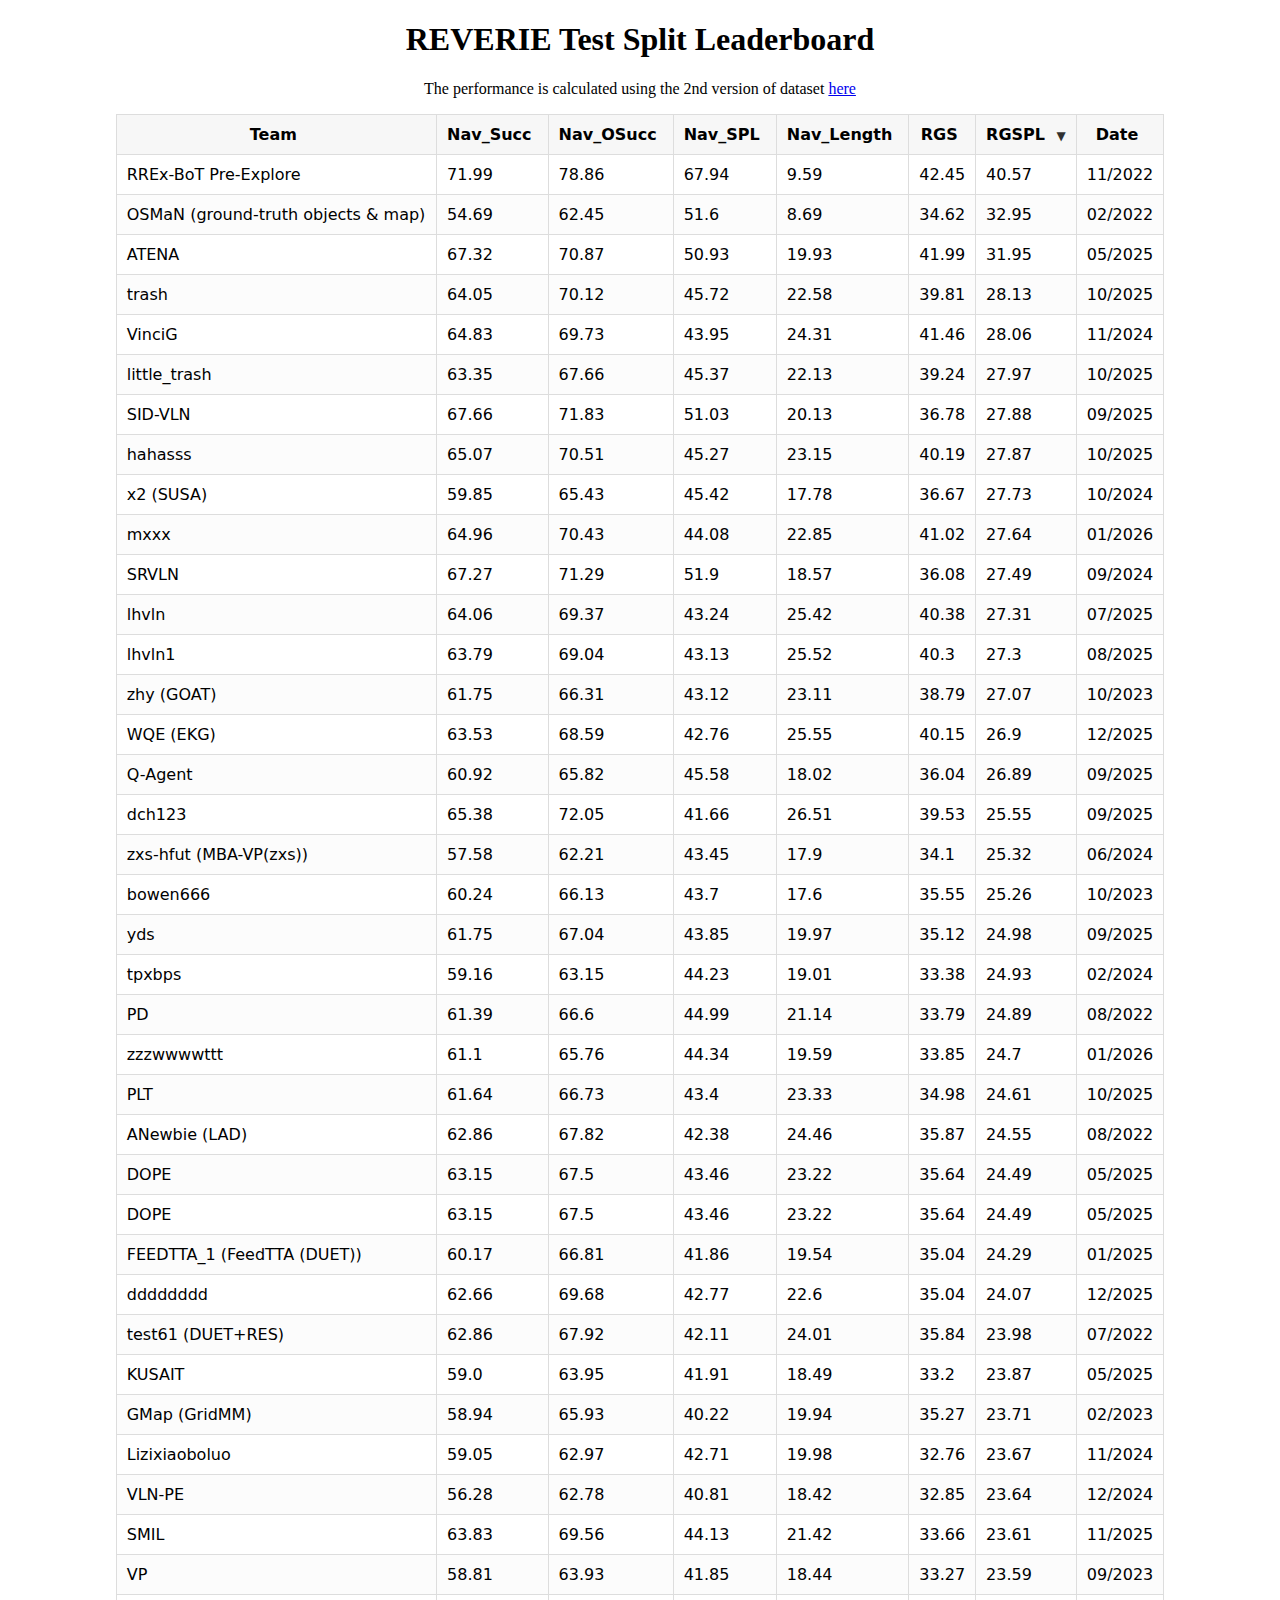
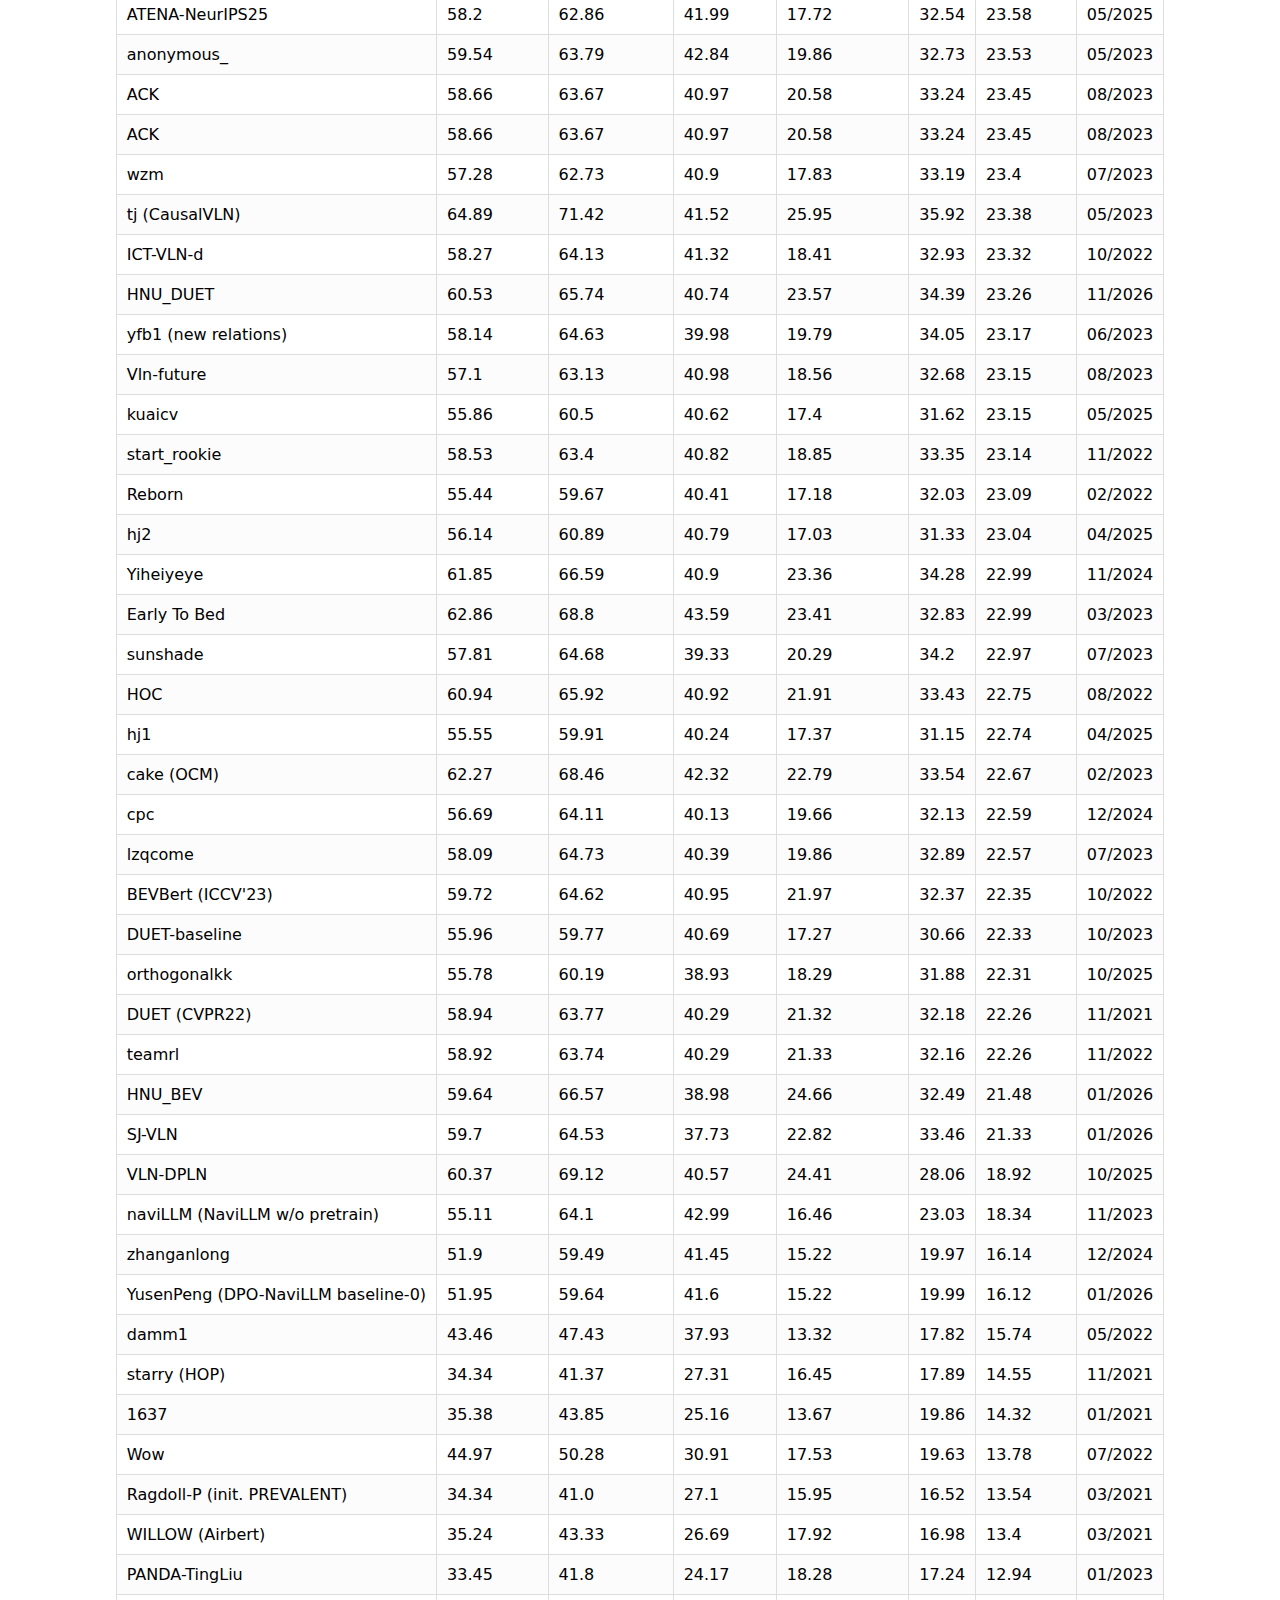
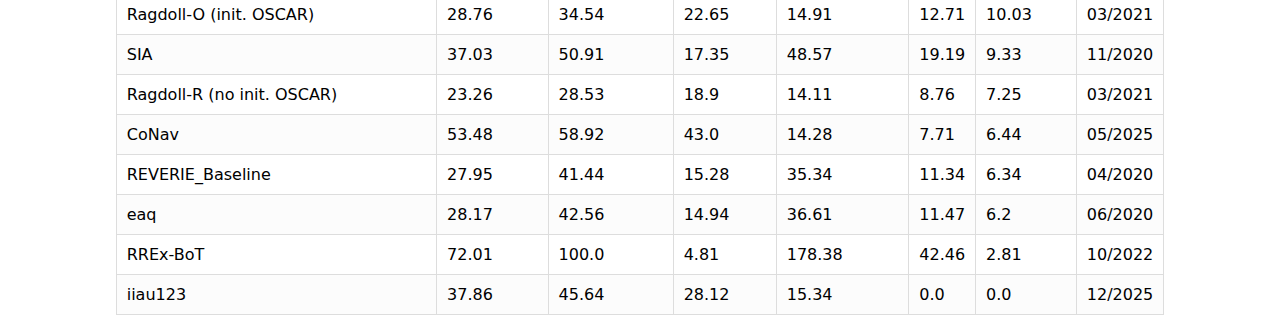
<file: leaderboard2026.html>
<!doctype html>
<html lang="zh-CN">
<head>
  <meta charset="utf-8" />
  <meta name="viewport" content="width=device-width,initial-scale=1" />
  <center><title>REVERIE Test Split Leaderboard</title></center>
  <style>
    table { border-collapse: collapse;  font-family: system-ui, sans-serif; 
    margin: 0 auto;}
    th, td { border: 1px solid #ddd; padding: 10px; text-align: center;}
    tr td {  text-align: left;}
    thead th {
      cursor: pointer;
      user-select: none;
      background: #f7f7f7;
      position: relative;
      white-space: nowrap;
    }
    thead th .arrow { margin-left: 6px; font-size: 12px; opacity: 0.8; }
    thead th[aria-sort="ascending"] .arrow::after { content: "▲"; }
    thead th[aria-sort="descending"] .arrow::after { content: "▼"; }
    tbody tr:nth-child(even) { background: #fcfcfc; }
  </style>
</head>
<body>

<h1 style="text-align: center;">REVERIE Test Split Leaderboard</h1>
<p style="text-align: center;">The performance is calculated using the 2nd version of dataset <a href="https://github.com/YuankaiQi/REVERIE/tree/master/tasks/REVERIE/data_v2">here</a></p>

<table id="myTable">
  <thead>
    <tr>
      <th data-type="text" aria-sort="none">Team <span class="arrow"></span></th>
      <th data-type="number" aria-sort="none">Nav_Succ <span class="arrow"></span></th>
      <th data-type="number" aria-sort="none">Nav_OSucc <span class="arrow"></span></th>
      <th data-type="number" aria-sort="none">Nav_SPL <span class="arrow"></span></th>
      <th data-type="number" aria-sort="none">Nav_Length <span class="arrow"></span></th>
      <th data-type="number" aria-sort="none">RGS <span class="arrow"></span></th>
      <th data-type="number" aria-sort="none">RGSPL <span class="arrow"></span></th>
      <th data-type="date" aria-sort="none">Date <span class="arrow"></span></th>
    </tr>
  </thead>
  <tbody>
    <tr><td>SJ-VLN</td><td>59.7</td><td>64.53</td><td>37.73</td><td>22.82</td><td>33.46</td><td>21.33</td><td>01/2026</td></tr>
<tr><td>HNU_BEV</td><td>59.64</td><td>66.57</td><td>38.98</td><td>24.66</td><td>32.49</td><td>21.48</td><td>01/2026</td></tr>
<tr><td>HNU_DUET</td><td>60.53</td><td>65.74</td><td>40.74</td><td>23.57</td><td>34.39</td><td>23.26</td><td>11/2026</td></tr>
<tr><td>RREx-BoT Pre-Explore</td><td>71.99</td><td>78.86</td><td>67.94</td><td>9.59</td><td>42.45</td><td>40.57</td><td>11/2022</td></tr>
<tr><td>OSMaN (ground-truth objects & map)</td><td>54.69</td><td>62.45</td><td>51.6</td><td>8.69</td><td>34.62</td><td>32.95</td><td>02/2022</td></tr>
<tr><td>ATENA</td><td>67.32</td><td>70.87</td><td>50.93</td><td>19.93</td><td>41.99</td><td>31.95</td><td>05/2025</td></tr>
<tr><td>trash</td><td>64.05</td><td>70.12</td><td>45.72</td><td>22.58</td><td>39.81</td><td>28.13</td><td>10/2025</td></tr>
<tr><td>VinciG</td><td>64.83</td><td>69.73</td><td>43.95</td><td>24.31</td><td>41.46</td><td>28.06</td><td>11/2024</td></tr>
<tr><td>little_trash</td><td>63.35</td><td>67.66</td><td>45.37</td><td>22.13</td><td>39.24</td><td>27.97</td><td>10/2025</td></tr>
<tr><td>hahasss</td><td>65.07</td><td>70.51</td><td>45.27</td><td>23.15</td><td>40.19</td><td>27.87</td><td>10/2025</td></tr>
<tr><td>SID-VLN</td><td>67.66</td><td>71.83</td><td>51.03</td><td>20.13</td><td>36.78</td><td>27.88</td><td>09/2025</td></tr>
<tr><td>x2 (SUSA)</td><td>59.85</td><td>65.43</td><td>45.42</td><td>17.78</td><td>36.67</td><td>27.73</td><td>10/2024</td></tr>
<tr><td>mxxx</td><td>64.96</td><td>70.43</td><td>44.08</td><td>22.85</td><td>41.02</td><td>27.64</td><td>01/2026</td></tr>
<tr><td>SRVLN</td><td>67.27</td><td>71.29</td><td>51.9</td><td>18.57</td><td>36.08</td><td>27.49</td><td>09/2024</td></tr>
<tr><td>lhvln</td><td>64.06</td><td>69.37</td><td>43.24</td><td>25.42</td><td>40.38</td><td>27.31</td><td>07/2025</td></tr>
<tr><td>lhvln1</td><td>63.79</td><td>69.04</td><td>43.13</td><td>25.52</td><td>40.3</td><td>27.3</td><td>08/2025</td></tr>
<tr><td>zhy (GOAT)</td><td>61.75</td><td>66.31</td><td>43.12</td><td>23.11</td><td>38.79</td><td>27.07</td><td>10/2023</td></tr>
<tr><td>WQE (EKG)</td><td>63.53</td><td>68.59</td><td>42.76</td><td>25.55</td><td>40.15</td><td>26.9</td><td>12/2025</td></tr>
<tr><td>Q-Agent</td><td>60.92</td><td>65.82</td><td>45.58</td><td>18.02</td><td>36.04</td><td>26.89</td><td>09/2025</td></tr>
<tr><td>dch123</td><td>65.38</td><td>72.05</td><td>41.66</td><td>26.51</td><td>39.53</td><td>25.55</td><td>09/2025</td></tr>
<tr><td>bowen666</td><td>60.24</td><td>66.13</td><td>43.7</td><td>17.6</td><td>35.55</td><td>25.26</td><td>10/2023</td></tr>
<tr><td>zxs-hfut (MBA-VP(zxs))</td><td>57.58</td><td>62.21</td><td>43.45</td><td>17.9</td><td>34.1</td><td>25.32</td><td>06/2024</td></tr>
<tr><td>yds</td><td>61.75</td><td>67.04</td><td>43.85</td><td>19.97</td><td>35.12</td><td>24.98</td><td>09/2025</td></tr>
<tr><td>tpxbps</td><td>59.16</td><td>63.15</td><td>44.23</td><td>19.01</td><td>33.38</td><td>24.93</td><td>02/2024</td></tr>
<tr><td>PD</td><td>61.39</td><td>66.6</td><td>44.99</td><td>21.14</td><td>33.79</td><td>24.89</td><td>08/2022</td></tr>
<tr><td>PLT</td><td>61.64</td><td>66.73</td><td>43.4</td><td>23.33</td><td>34.98</td><td>24.61</td><td>10/2025</td></tr>
<tr><td>zzzwwwwttt</td><td>61.1</td><td>65.76</td><td>44.34</td><td>19.59</td><td>33.85</td><td>24.7</td><td>01/2026</td></tr>
<tr><td>ANewbie (LAD)</td><td>62.86</td><td>67.82</td><td>42.38</td><td>24.46</td><td>35.87</td><td>24.55</td><td>08/2022</td></tr>
<tr><td>DOPE</td><td>63.15</td><td>67.5</td><td>43.46</td><td>23.22</td><td>35.64</td><td>24.49</td><td>05/2025</td></tr>
<tr><td>FEEDTTA_1 (FeedTTA (DUET))</td><td>60.17</td><td>66.81</td><td>41.86</td><td>19.54</td><td>35.04</td><td>24.29</td><td>01/2025</td></tr>
<tr><td>dddddddd</td><td>62.66</td><td>69.68</td><td>42.77</td><td>22.6</td><td>35.04</td><td>24.07</td><td>12/2025</td></tr>
<tr><td>DOPE</td><td>63.15</td><td>67.5</td><td>43.46</td><td>23.22</td><td>35.64</td><td>24.49</td><td>05/2025</td></tr>
<tr><td>KUSAIT</td><td>59.0</td><td>63.95</td><td>41.91</td><td>18.49</td><td>33.2</td><td>23.87</td><td>05/2025</td></tr>
<tr><td>test61 (DUET+RES)</td><td>62.86</td><td>67.92</td><td>42.11</td><td>24.01</td><td>35.84</td><td>23.98</td><td>07/2022</td></tr>
<tr><td>Lizixiaoboluo</td><td>59.05</td><td>62.97</td><td>42.71</td><td>19.98</td><td>32.76</td><td>23.67</td><td>11/2024</td></tr>
<tr><td>GMap (GridMM)</td><td>58.94</td><td>65.93</td><td>40.22</td><td>19.94</td><td>35.27</td><td>23.71</td><td>02/2023</td></tr>
<tr><td>VLN-PE</td><td>56.28</td><td>62.78</td><td>40.81</td><td>18.42</td><td>32.85</td><td>23.64</td><td>12/2024</td></tr>
<tr><td>ATENA-NeurIPS25</td><td>58.2</td><td>62.86</td><td>41.99</td><td>17.72</td><td>32.54</td><td>23.58</td><td>05/2025</td></tr>
<tr><td>VP</td><td>58.81</td><td>63.93</td><td>41.85</td><td>18.44</td><td>33.27</td><td>23.59</td><td>09/2023</td></tr>
<tr><td>SMIL</td><td>63.83</td><td>69.56</td><td>44.13</td><td>21.42</td><td>33.66</td><td>23.61</td><td>11/2025</td></tr>
<tr><td>wzm</td><td>57.28</td><td>62.73</td><td>40.9</td><td>17.83</td><td>33.19</td><td>23.4</td><td>07/2023</td></tr>
<tr><td>anonymous_</td><td>59.54</td><td>63.79</td><td>42.84</td><td>19.86</td><td>32.73</td><td>23.53</td><td>05/2023</td></tr>
<tr><td>ACK</td><td>58.66</td><td>63.67</td><td>40.97</td><td>20.58</td><td>33.24</td><td>23.45</td><td>08/2023</td></tr>
<tr><td>ICT-VLN-d</td><td>58.27</td><td>64.13</td><td>41.32</td><td>18.41</td><td>32.93</td><td>23.32</td><td>10/2022</td></tr>
<tr><td>ACK</td><td>58.66</td><td>63.67</td><td>40.97</td><td>20.58</td><td>33.24</td><td>23.45</td><td>08/2023</td></tr>
<tr><td>tj (CausalVLN)</td><td>64.89</td><td>71.42</td><td>41.52</td><td>25.95</td><td>35.92</td><td>23.38</td><td>05/2023</td></tr>
<tr><td>Vln-future</td><td>57.1</td><td>63.13</td><td>40.98</td><td>18.56</td><td>32.68</td><td>23.15</td><td>08/2023</td></tr>
<tr><td>kuaicv</td><td>55.86</td><td>60.5</td><td>40.62</td><td>17.4</td><td>31.62</td><td>23.15</td><td>05/2025</td></tr>
<tr><td>hj2</td><td>56.14</td><td>60.89</td><td>40.79</td><td>17.03</td><td>31.33</td><td>23.04</td><td>04/2025</td></tr>
<tr><td>start_rookie</td><td>58.53</td><td>63.4</td><td>40.82</td><td>18.85</td><td>33.35</td><td>23.14</td><td>11/2022</td></tr>
<tr><td>Reborn</td><td>55.44</td><td>59.67</td><td>40.41</td><td>17.18</td><td>32.03</td><td>23.09</td><td>02/2022</td></tr>
<tr><td>yfb1 (new relations)</td><td>58.14</td><td>64.63</td><td>39.98</td><td>19.79</td><td>34.05</td><td>23.17</td><td>06/2023</td></tr>
<tr><td>Yiheiyeye</td><td>61.85</td><td>66.59</td><td>40.9</td><td>23.36</td><td>34.28</td><td>22.99</td><td>11/2024</td></tr>
<tr><td>Early To Bed</td><td>62.86</td><td>68.8</td><td>43.59</td><td>23.41</td><td>32.83</td><td>22.99</td><td>03/2023</td></tr>
<tr><td>sunshade</td><td>57.81</td><td>64.68</td><td>39.33</td><td>20.29</td><td>34.2</td><td>22.97</td><td>07/2023</td></tr>
<tr><td>hj1</td><td>55.55</td><td>59.91</td><td>40.24</td><td>17.37</td><td>31.15</td><td>22.74</td><td>04/2025</td></tr>
<tr><td>HOC</td><td>60.94</td><td>65.92</td><td>40.92</td><td>21.91</td><td>33.43</td><td>22.75</td><td>08/2022</td></tr>
<tr><td>cpc</td><td>56.69</td><td>64.11</td><td>40.13</td><td>19.66</td><td>32.13</td><td>22.59</td><td>12/2024</td></tr>
<tr><td>cake (OCM)</td><td>62.27</td><td>68.46</td><td>42.32</td><td>22.79</td><td>33.54</td><td>22.67</td><td>02/2023</td></tr>
<tr><td>lzqcome</td><td>58.09</td><td>64.73</td><td>40.39</td><td>19.86</td><td>32.89</td><td>22.57</td><td>07/2023</td></tr>
<tr><td>BEVBert (ICCV'23)</td><td>59.72</td><td>64.62</td><td>40.95</td><td>21.97</td><td>32.37</td><td>22.35</td><td>10/2022</td></tr>
<tr><td>DUET-baseline</td><td>55.96</td><td>59.77</td><td>40.69</td><td>17.27</td><td>30.66</td><td>22.33</td><td>10/2023</td></tr>
<tr><td>DUET (CVPR22)</td><td>58.94</td><td>63.77</td><td>40.29</td><td>21.32</td><td>32.18</td><td>22.26</td><td>11/2021</td></tr>
<tr><td>naviLLM (NaviLLM w/o pretrain)</td><td>55.11</td><td>64.1</td><td>42.99</td><td>16.46</td><td>23.03</td><td>18.34</td><td>11/2023</td></tr>
<tr><td>YusenPeng (DPO-NaviLLM baseline-0)</td><td>51.95</td><td>59.64</td><td>41.6</td><td>15.22</td><td>19.99</td><td>16.12</td><td>01/2026</td></tr>
<tr><td>zhanganlong</td><td>51.9</td><td>59.49</td><td>41.45</td><td>15.22</td><td>19.97</td><td>16.14</td><td>12/2024</td></tr>
<tr><td>damm1</td><td>43.46</td><td>47.43</td><td>37.93</td><td>13.32</td><td>17.82</td><td>15.74</td><td>05/2022</td></tr>
<tr><td>starry (HOP)</td><td>34.34</td><td>41.37</td><td>27.31</td><td>16.45</td><td>17.89</td><td>14.55</td><td>11/2021</td></tr>
<tr><td>1637</td><td>35.38</td><td>43.85</td><td>25.16</td><td>13.67</td><td>19.86</td><td>14.32</td><td>01/2021</td></tr>
<tr><td>Wow</td><td>44.97</td><td>50.28</td><td>30.91</td><td>17.53</td><td>19.63</td><td>13.78</td><td>07/2022</td></tr>
<tr><td>Ragdoll-P (init. PREVALENT)</td><td>34.34</td><td>41.0</td><td>27.1</td><td>15.95</td><td>16.52</td><td>13.54</td><td>03/2021</td></tr>
<tr><td>WILLOW (Airbert)</td><td>35.24</td><td>43.33</td><td>26.69</td><td>17.92</td><td>16.98</td><td>13.4</td><td>03/2021</td></tr>
<tr><td>PANDA-TingLiu</td><td>33.45</td><td>41.8</td><td>24.17</td><td>18.28</td><td>17.24</td><td>12.94</td><td>01/2023</td></tr>
<tr><td>Ragdoll-O (init. OSCAR)</td><td>28.76</td><td>34.54</td><td>22.65</td><td>14.91</td><td>12.71</td><td>10.03</td><td>03/2021</td></tr>
<tr><td>SIA</td><td>37.03</td><td>50.91</td><td>17.35</td><td>48.57</td><td>19.19</td><td>9.33</td><td>11/2020</td></tr>
<tr><td>Ragdoll-R (no init. OSCAR)</td><td>23.26</td><td>28.53</td><td>18.9</td><td>14.11</td><td>8.76</td><td>7.25</td><td>03/2021</td></tr>
<tr><td>CoNav</td><td>53.48</td><td>58.92</td><td>43.0</td><td>14.28</td><td>7.71</td><td>6.44</td><td>05/2025</td></tr>
<tr><td>eaq</td><td>28.17</td><td>42.56</td><td>14.94</td><td>36.61</td><td>11.47</td><td>6.2</td><td>06/2020</td></tr>
<tr><td>REVERIE_Baseline</td><td>27.95</td><td>41.44</td><td>15.28</td><td>35.34</td><td>11.34</td><td>6.34</td><td>04/2020</td></tr>
<tr><td>RREx-BoT</td><td>72.01</td><td>100.0</td><td>4.81</td><td>178.38</td><td>42.46</td><td>2.81</td><td>10/2022</td></tr>
<tr><td>iiau123</td><td>37.86</td><td>45.64</td><td>28.12</td><td>15.34</td><td>0.0</td><td>0.0</td><td>12/2025</td></tr>
<tr><td>VLN-DPLN</td><td>60.37</td><td>69.12</td><td>40.57</td><td>24.41</td><td>28.06</td><td>18.92</td><td>10/2025</td></tr>
<tr><td>orthogonalkk</td><td>55.78</td><td>60.19</td><td>38.93</td><td>18.29</td><td>31.88</td><td>22.31</td><td>10/2025</td></tr>
<tr><td>teamrl</td><td>58.92</td><td>63.74</td><td>40.29</td><td>21.33</td><td>32.16</td><td>22.26</td><td>11/2022</td></tr>
  </tbody>
</table>

<script>
  const table = document.getElementById("myTable");
  const thead = table.tHead;
  const tbody = table.tBodies[0];
  const headers = Array.from(thead.rows[0].cells);

  // function parseValue(text, type) {
  //   const t = text.trim();
  //   if (type === "number") {
  //     const n = Number(t.replace(/,/g, ""));
  //     return Number.isFinite(n) ? n : NaN;
  //   }
  //   if (type === "date") {
  //     // 支持 YYYY-MM-DD / YYYY/MM/DD 等
  //     const ms = Date.parse(t.replace(/\./g, "-").replace(/\//g, "-"));
  //     return Number.isFinite(ms) ? ms : NaN;
  //   }
  //   // text
  //   return t.toLowerCase();
  // }
  function parseValue(text, type) {
  const t = (text ?? "").trim();

  if (type === "number") {
    const n = Number(t.replace(/,/g, ""));
    return Number.isFinite(n) ? n : NaN;
  }

  if (type === "date") {
    // 1) YYYY-MM-DD 或 YYYY/MM/DD
    let m = t.match(/^(\d{4})[-\/](\d{1,2})[-\/](\d{1,2})$/);
    if (m) {
      const y = +m[1], mo = +m[2], d = +m[3];
      return Date.UTC(y, mo - 1, d);
    }

    // 2) MM/YYYY (比如 09/2025)
    m = t.match(/^(\d{1,2})\/(\d{4})$/);
    if (m) {
      const mo = +m[1], y = +m[2];
      return Date.UTC(y, mo - 1, 1); // 统一当作当月1号
    }

    // 3) YYYY-MM 或 YYYY/MM
    m = t.match(/^(\d{4})[-\/](\d{1,2})$/);
    if (m) {
      const y = +m[1], mo = +m[2];
      return Date.UTC(y, mo - 1, 1);
    }

    // 兜底：最后再尝试浏览器解析（不保证所有格式）
    const ms = Date.parse(t);
    return Number.isFinite(ms) ? ms : NaN;
  }

  // text
  return t.toLowerCase();
}


  function setSortState(clickedTh, dir) {
    headers.forEach(th => {
      if (th === clickedTh) {
        th.setAttribute("aria-sort", dir);
      } else {
        th.setAttribute("aria-sort", "none");
      }
    });
  }

  function sortByColumn(colIndex, type, direction) {
    const rows = Array.from(tbody.rows);

    rows.sort((a, b) => {
      const aText = a.cells[colIndex].textContent ?? "";
      const bText = b.cells[colIndex].textContent ?? "";
      const av = parseValue(aText, type);
      const bv = parseValue(bText, type);

      // 处理 NaN：放到最后
      const aNaN = (typeof av === "number" && Number.isNaN(av));
      const bNaN = (typeof bv === "number" && Number.isNaN(bv));
      if (aNaN && bNaN) return 0;
      if (aNaN) return 1;
      if (bNaN) return -1;

      if (av < bv) return direction === "ascending" ? -1 : 1;
      if (av > bv) return direction === "ascending" ? 1 : -1;
      return 0;
    });

    // 重排 DOM
    const frag = document.createDocumentFragment();
    rows.forEach(r => frag.appendChild(r));
    tbody.appendChild(frag);
  }

  headers.forEach((th, i) => {
    th.addEventListener("click", () => {
      const type = th.dataset.type || "text";
      const cur = th.getAttribute("aria-sort");
      const next = cur === "ascending" ? "descending" : "ascending";

      setSortState(th, next);
      sortByColumn(i, type, next);
    });
  });

  // ===== 默认排序设置 =====
  const defaultColumnIndex = 6;     // 从 0 开始：0=姓名，1=分数，2=日期
  const defaultDirection = "descending"; // "ascending" | "descending"

  const defaultTh = headers[defaultColumnIndex];
  setSortState(defaultTh, defaultDirection);
  sortByColumn(defaultColumnIndex, defaultTh.dataset.type, defaultDirection);
</script>

</body>
</html>
</file>
